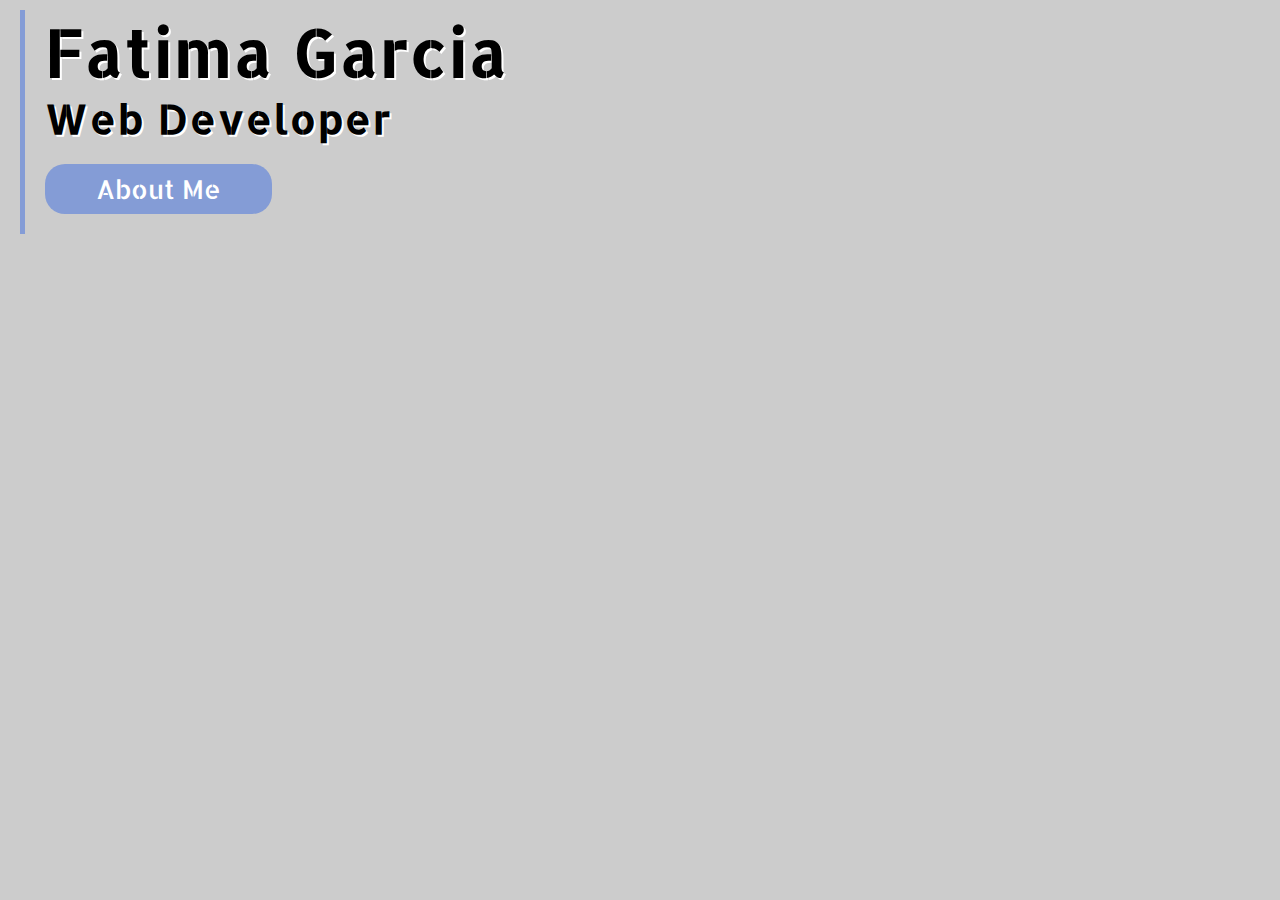
<file: Index.html>
<!DOCTYPE html>
<html lang="en">

<head>
    <meta charset="UTF-8">
    <meta name="viewport" content="width=device-width, initial-scale=1.0">
    <link rel="stylesheet" href="./assets/css/style.css">
    <title>Landing Page</title>
</head>

<body>
    <section id="main">
        <div class="content-wrap">
            <div class="row">
            <h1>Fatima Garcia</h1>
            <h3>Web Developer</h3>
            <button class="glow-on-hover"> <a href="About.html">About Me</a> </button>
            
        </div>
        </div>


    </section>

</body>

</html>
</file>
<file: assets/css/style.css>
@import url('https://fonts.googleapis.com/css2?family=Allerta+Stencil&display=swap');

*{
    margin: 0;
    padding: 0;
    box-sizing: border-box;
}
 body{
     background: url("https://cdn.dribbble.com/users/1452333/screenshots/11112217/desk_blooms_animatesm.gif") no-repeat  center/cover;
     background-color: #cccccc;
     height: 800px;
 }

#main{
    display: flex;
}
.content-wrap{
    margin-top: 10px;
    padding-left: 20px;
}
.row{
  border-left: 5px solid #849CD6;
  padding-left: 20px;
}
.row h1{
    margin: 0;
    padding: 0;
    font-size: 65px;
    font-family: 'Allerta Stencil', sans-serif;
    letter-spacing: 2px;
    text-shadow: 2px 2px #ffffff;
}
.row h3{
    margin: 0;
    padding: 0;
    font-size: 40px;
    font-family: 'Allerta Stencil', sans-serif;
    letter-spacing: 2px;
    text-shadow: 2px 2px #ffffff;
}
button a{
    color: white;
    text-decoration: none;
}
button{
    margin-top: 20px;
    margin-bottom: 20px;
    background:#849CD6;
    color:#fff;
    border:none;
    position:relative;
    height:50px;
    font-size:1.6em;
    font-family: 'Allerta Stencil', sans-serif;
    padding:0 2em;
    border-radius: 20px;
    transition:800ms ease all;
    outline:none;
  }
  button:hover{
    background:	#CC9424;
    color:#fff;
  }
  button:before,button:after{
    content:'';
    position:absolute;
    top:0;
    right:0;
    height:2px;
    width:0;
    background: #feffff;
    transition:400ms ease all;
  }
  button:after{
    right:inherit;
    top:inherit;
    left:0;
    bottom:0;
  }
  button:hover:before,button:hover:after{
    width:100%;
    transition:800ms ease all;
  }
  
  /* ----------- iPhone X ----------- */

/* Portrait and Landscape */
@media only screen 
and (min-device-width: 375px) 
and (max-device-width: 812px) 
and (-webkit-min-device-pixel-ratio: 3) { 
  .row h1{
    font-size: 30px;
}
.row h3{
  font-size: 30px;
  letter-spacing: 2px;
  text-shadow: 2px 2px #ffffff;
}
button{
  margin-top: 20px;
  margin-bottom: 20px;
  height: 30px;
  font-size: 1em;
}
}
/* Ipad */
@media only screen 
  and (min-device-width: 768px) 
  and (max-device-width: 1024px) 
  and (-webkit-min-device-pixel-ratio: 2) {

    body{
      height: 1100px;
  }
 
}
</file>
